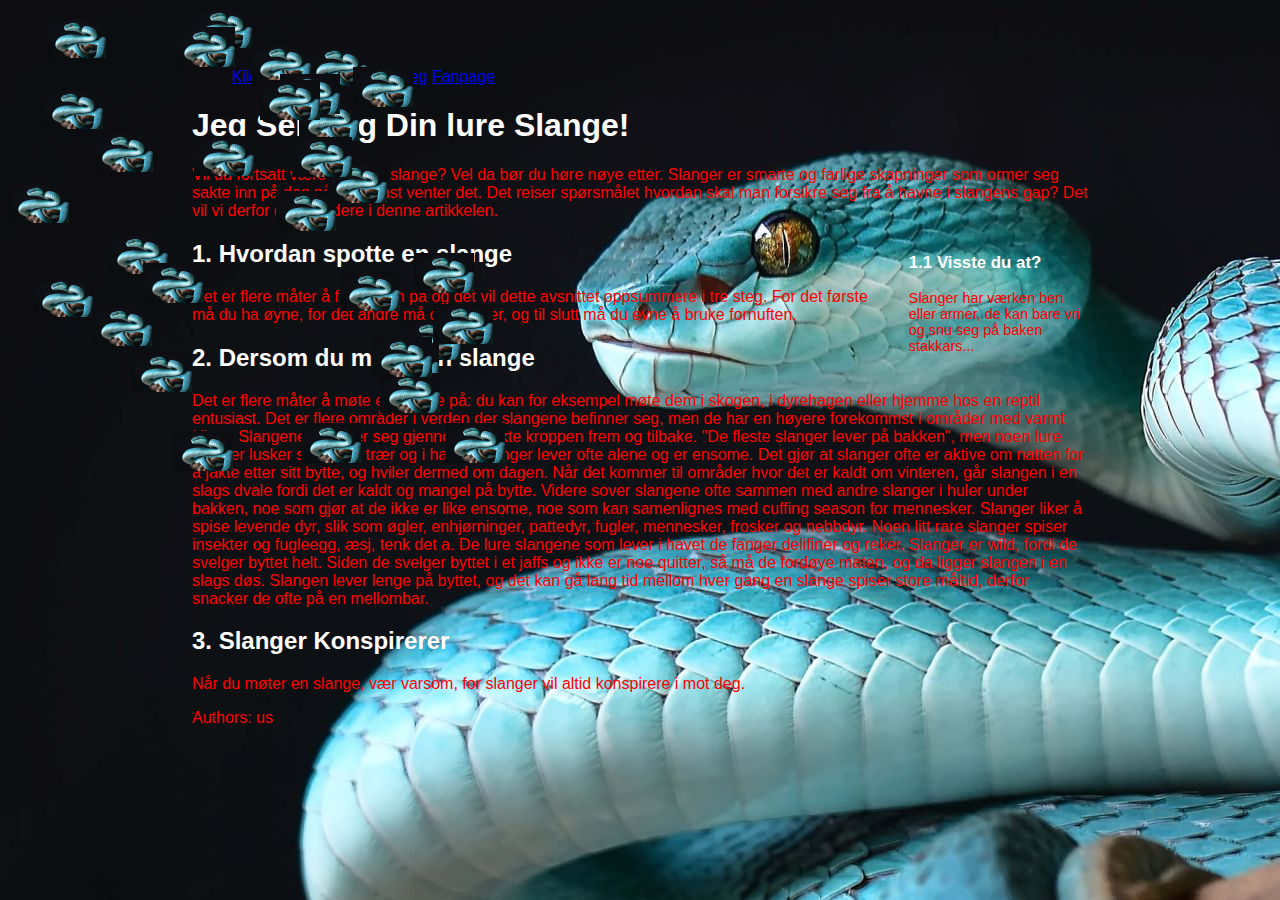
<file: index.html>
<!DOCTYPE html>
<html lang="en">
<head>
    <title>Testing av HTML</title>
    <meta charset="UTF-8">

    <link rel="stylesheet" href="style.css">
    <script src="main.js"></script>
</head>
<body>

    <div class="snake"><img src="Images/Blå_slange.jpg" alt="snake.png" width="60"></div>

    <header>
        <nav>
            <ul>
                <a href="https://www.ung.no/oss/fM6iFjos0Zueuub1hs8fTR" target="_blank">Kildedata</a>
                <a href="https://www.facebook.com/henriktheodor.salvesen" target=_blank>LedigMilfNærDeg</a>
                <a href="https://www.youtube.com/watch?v=dQw4w9WgXcQ" target="_blank">Fanpage</a>
            </ul>
        </nav>
        <h1>Jeg Ser Deg Din lure Slange!</h1>
        <p>
            Vil du fortsatt være en sleip slange? Vel da bør du høre nøye etter. 
            Slanger er smarte og farlige skapninger som ormer seg sakte inn på deg når du minst venter det. 
            Det reiser spørsmålet hvordan skal man forsikre seg fra å havne i slangens gap? 
            Det vil vi derfor drøfte videre i denne artikkelen.
        </p>
    </header>

    <aside>
        <h3>1.1 Visste du at?</h3>
        <p>Slanger har værken ben eller armer, de kan bare vri og snu seg på baken stakkars...</p>
    </aside>

    <section>
        <h2>1. Hvordan spotte en slange</h2>
        <p>
            Det er flere måter å finne dem på og det vil dette avsnittet oppsummere i tre steg. 
            For det første må du ha øyne, for det andre må du ha ører, og til slutt må du evne å bruke fornuften.
        </p>
    </section>


    <section>
        <h2>2. Dersom du møter en slange</h2>
        <p>
            Det er flere måter å møte en slange på: du kan for eksempel møte dem i skogen, i dyrehagen eller hjemme hos en reptil entusiast. 
            Det er flere områder i verden der slangene befinner seg, men de har en høyere forekommst i områder med varmt klima. Slangene 
            beveger seg gjennom å bukte kroppen frem og tilbake. "De fleste slanger lever på bakken", men noen lure slanger lusker seg blant trær og i havet. 
            Slanger lever ofte alene og er ensome. Det gjør at slanger ofte er aktive om natten for å jakte etter sitt bytte, og hviler dermed om dagen. 
            Når det kommer til områder hvor det er kaldt om vinteren, går slangen i en slags dvale fordi det er kaldt og mangel på bytte. 
            Videre sover slangene ofte sammen med andre slanger i huler under bakken, noe som gjør at de ikke er like ensome, 
            noe som kan samenlignes med cuffing season for mennesker. Slanger liker å spise levende dyr, slik som øgler, enhjørninger, pattedyr, 
            fugler, mennesker, frosker og nebbdyr. Noen litt rare slanger spiser insekter og fugleegg, æsj, tenk det a. De lure slangene som lever i havet de 
            fanger delifiner og reker. Slanger er wild, fordi de svelger byttet helt. Siden de svelger byttet i et jaffs og ikke er noe quitter, så må de fordøye maten, 
            og da ligger slangen i en slags døs. Slangen lever lenge på byttet, og det kan gå lang tid mellom hver gang en slange spiser store måltid, derfor 
            snacker de ofte på en mellombar.

        </p>
    </section>

    <section>
        <h2>3. Slanger Konspirerer</h2>
        <p>
            Når du møter en slange, vær varsom, for slanger vil altid konspirere i mot deg.
        </p>
    </section>


    <footer>
        <p>Authors: us</p>
    </footer>
</body>
</html>
</file>
<file: style.css>
body {
    --margin-prct: 15%;
    margin-right: var(--margin-prct);
    margin-left: var(--margin-prct);

    --aside-prct: 20%;

    font-family: 'Franklin Gothic Medium', 'Arial Narrow', Arial, sans-serif;
    color: white;
    background-image: url("Images/Blå_slange.jpg");
}

p {
    color:red;
}

aside {
    float: right;
    width: var(--aside-prct);
    font-size: 90%;
    margin-left: 15px;
}
</file>
